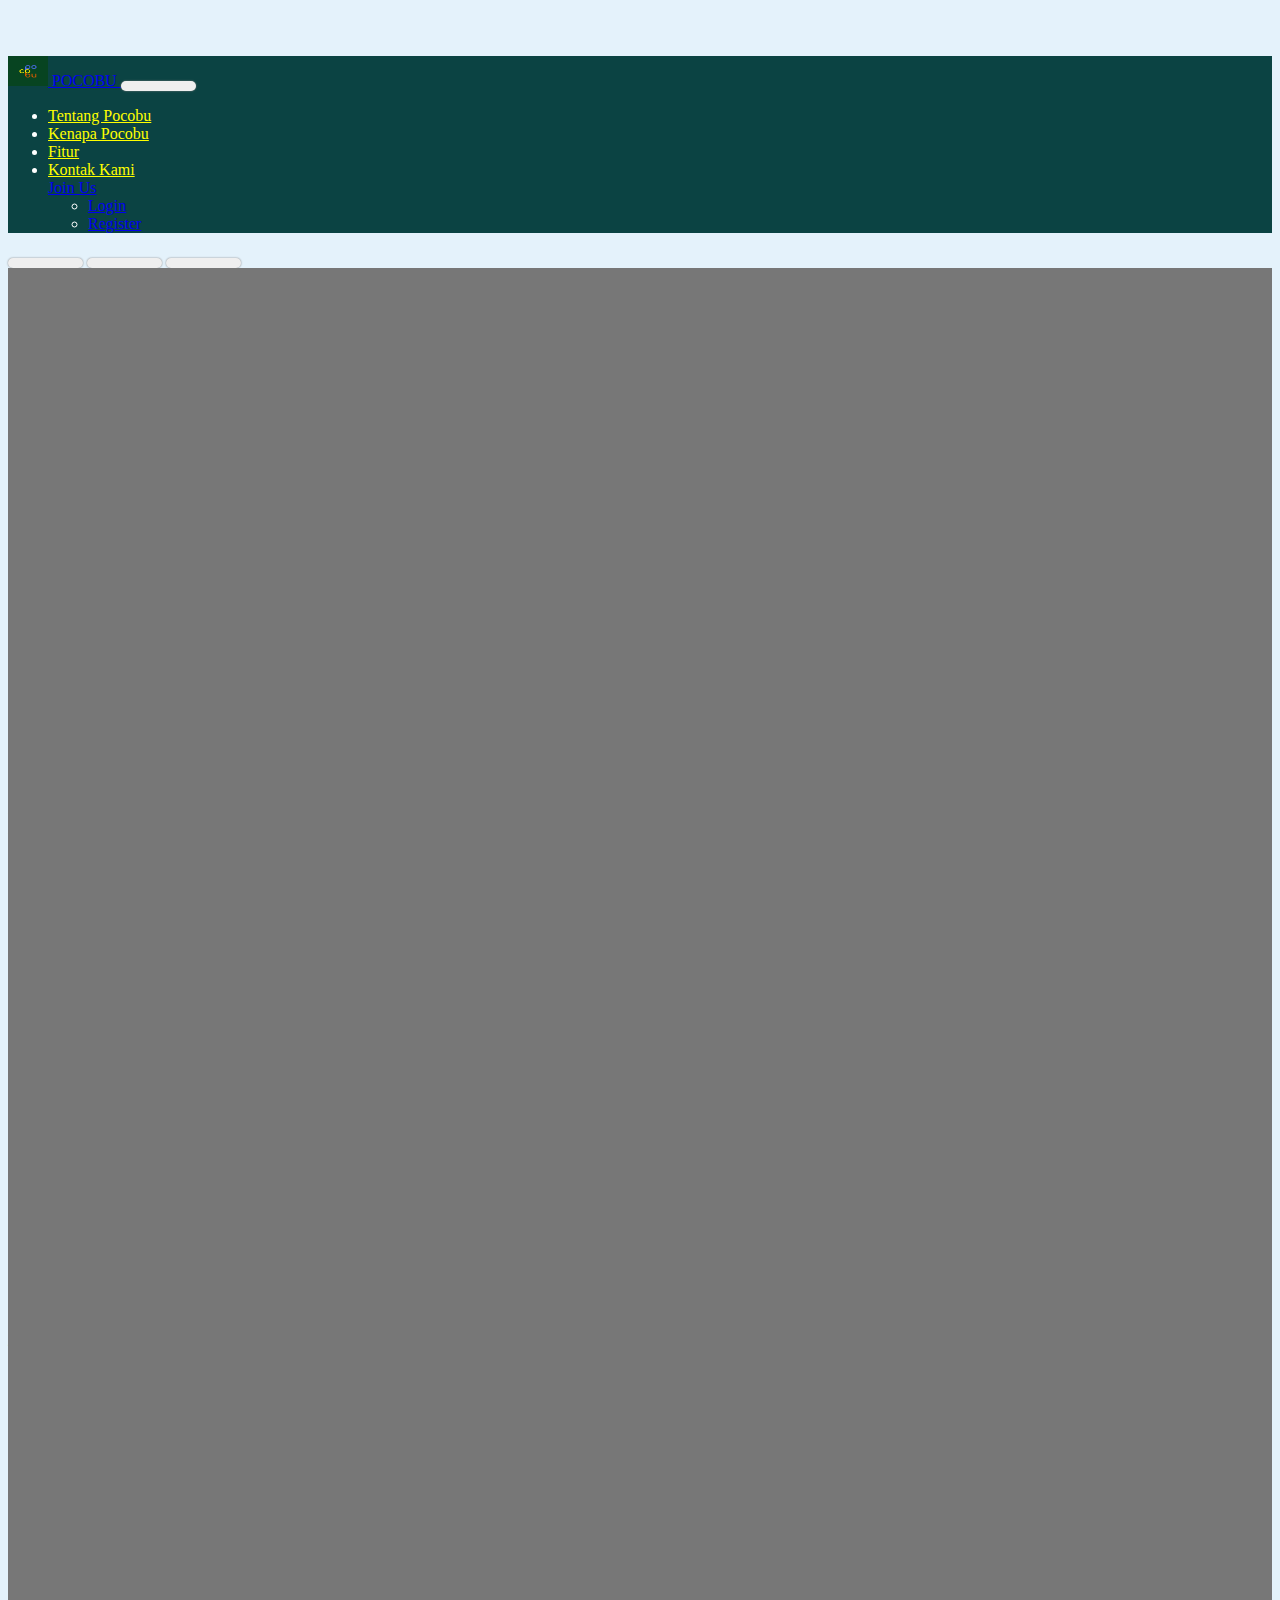
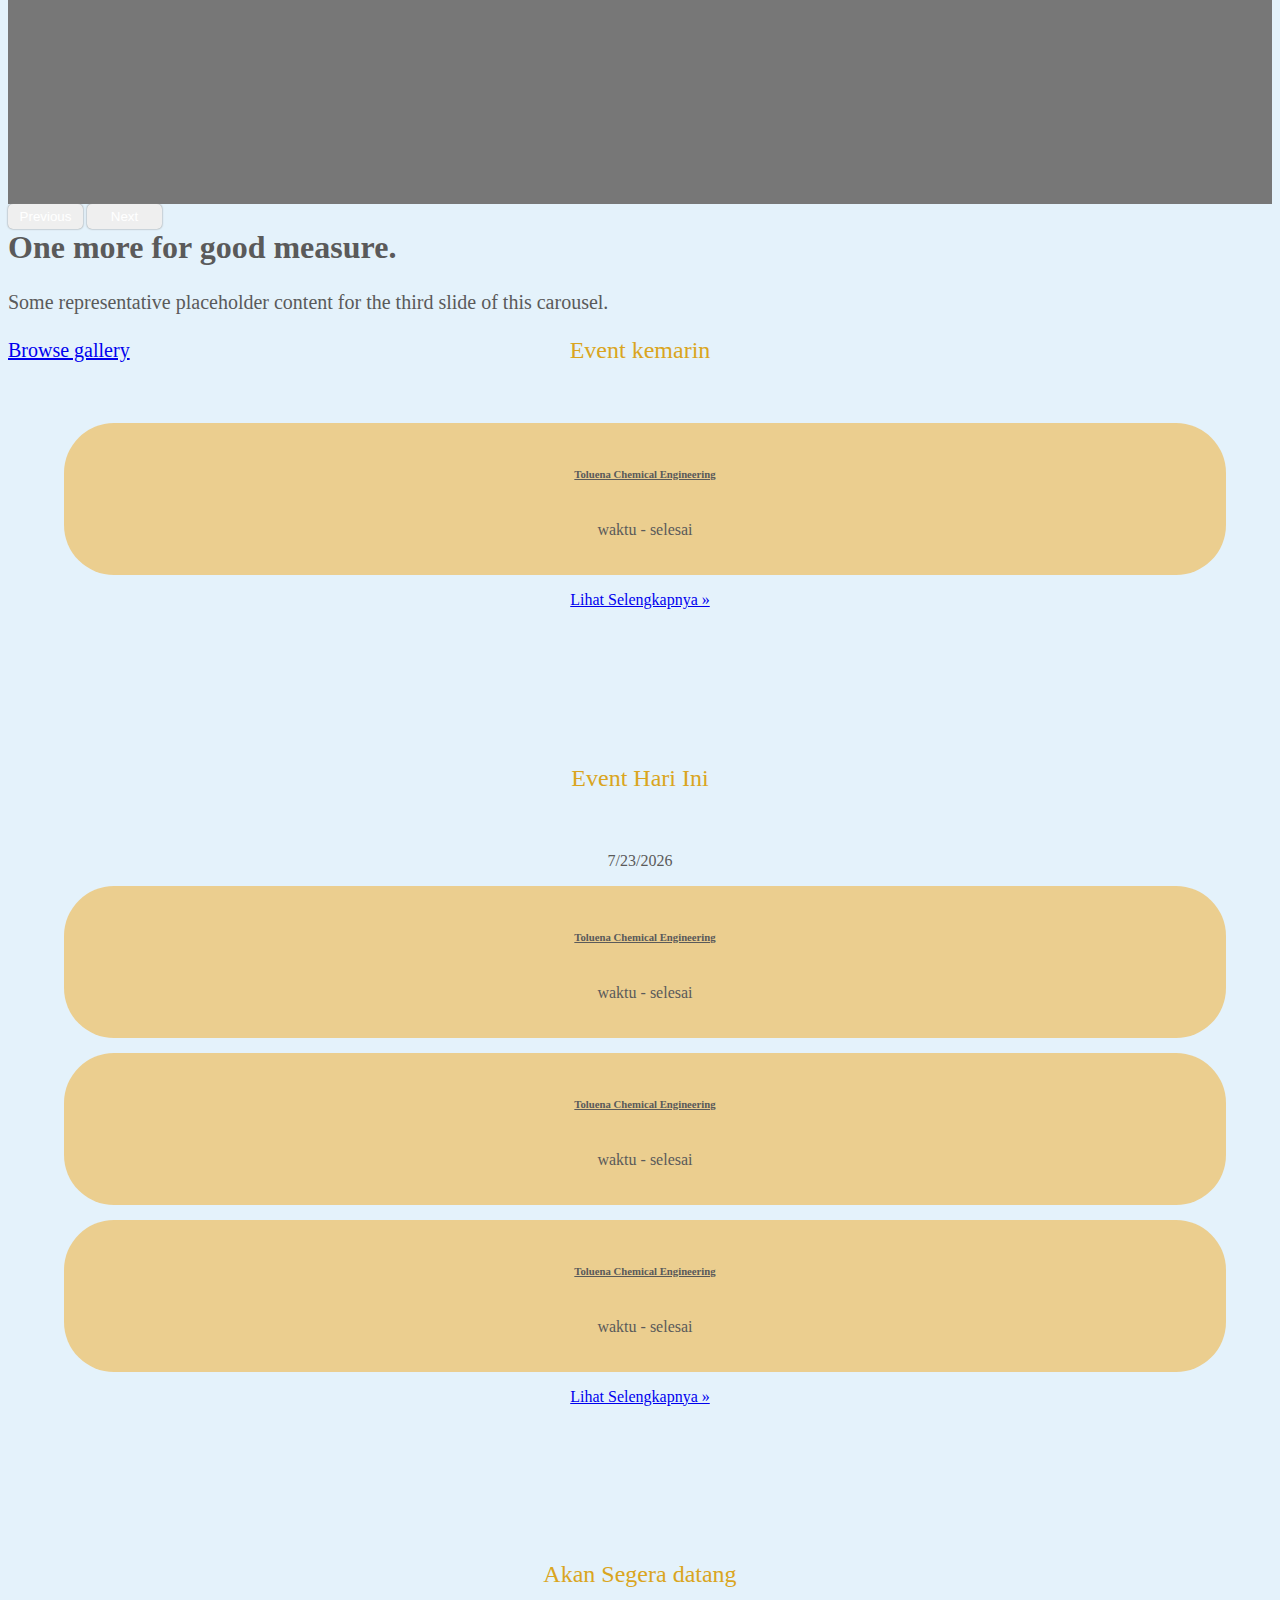
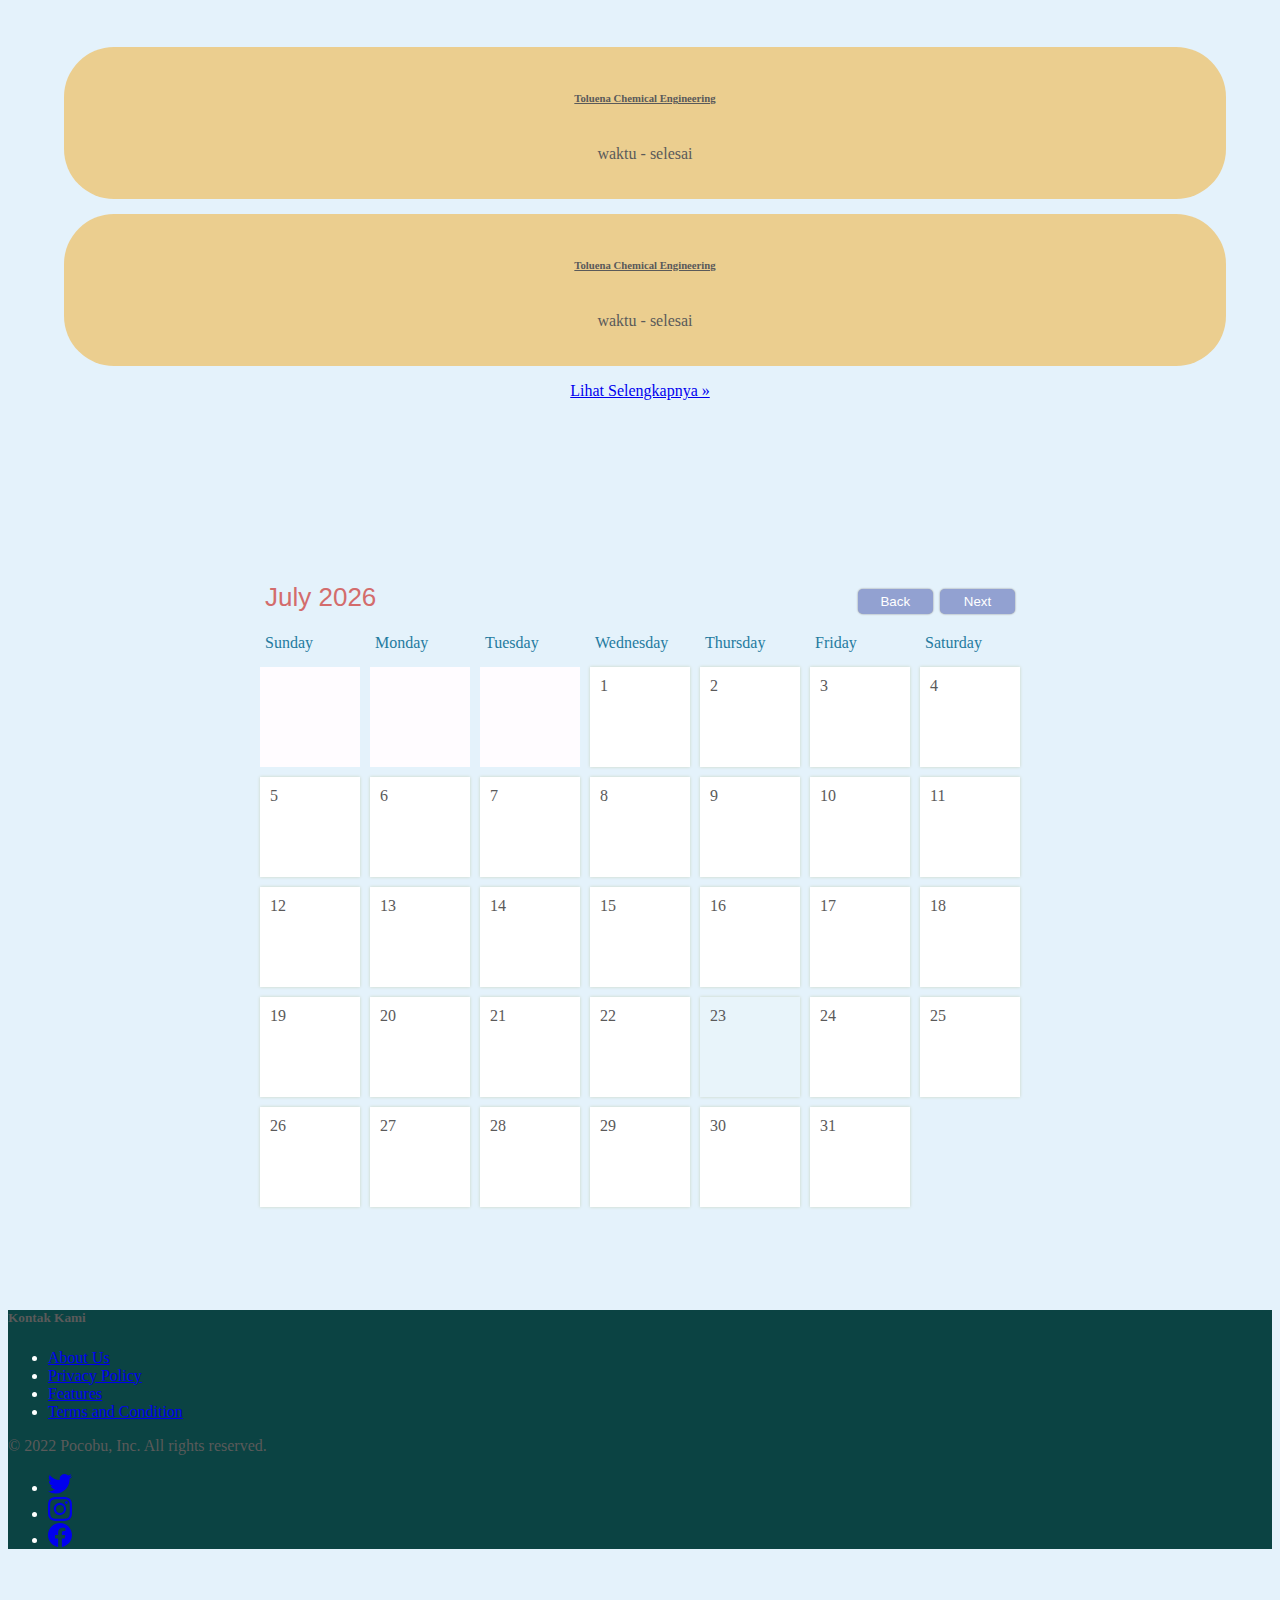
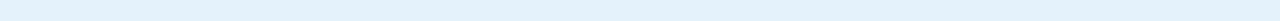
<file: Dashboard/index.html>
<!DOCTYPE html>
<html lang="en">
  <head>
    <!-- Required meta tags -->
    <meta charset="utf-8" />
    <meta name="viewport" content="width=device-width, initial-scale=1" />

    <!-- Bootstrap CSS -->
    <link href="https://cdn.jsdelivr.net/npm/bootstrap@5.1.3/dist/css/bootstrap.min.css" rel="stylesheet" integrity="sha384-1BmE4kWBq78iYhFldvKuhfTAU6auU8tT94WrHftjDbrCEXSU1oBoqyl2QvZ6jIW3" crossorigin="anonymous" />

    <title>Dashboard</title>

    <style>
      .bd-placeholder-img {
        font-size: 1.125rem;
        text-anchor: middle;
        -webkit-user-select: none;
        -moz-user-select: none;
        user-select: none;
      }

      @media (min-width: 768px) {
        .bd-placeholder-img-lg {
          font-size: 3.5rem;
        }
      }
    </style>
    <link rel="stylesheet" href="css/style.css">
    <link rel="stylesheet" href="css/carousel.css">
    <link rel="stylesheet" href="css/footers.css">
    <link rel="stylesheet" href="css/kalender.css">
  </head>
  <body>

<header>
 
  <nav class="navbar fixed-top navbar-expand-lg navbar-dark" style="background-color: #0B4343">
    <div class="container">
      <a id="Home" class="navbar-brand" href="#">
        <img src="image/Copy of Pocoboo!.png" alt="" width="40" height="30" class="d-inline-block align-text-top" />
        POCOBU
      </a>
      <button class="navbar-toggler" type="button" data-bs-toggle="collapse" data-bs-target="#navbarNavDropdown" aria-controls="navbarNavDropdown" aria-expanded="false" aria-label="Toggle navigation">
        <span class="navbar-toggler-icon"></span>
      </button>
      <div class="collapse navbar-collapse" id="navbarNavDropdown">
        <ul class="navbar-nav ms-auto">
          <li class="nav-item">
            <a class="nav-link" aria-current="page" href="#aboutUs" style="color: yellow;">Tentang Pocobu</a>
          </li>
          <li class="nav-item">
            <a class="nav-link" aria-current="page" href="#alasan" style="color: yellow;">Kenapa Pocobu</a>
          </li>
          <li class="nav-item">
            <a class="nav-link" href="#features" style="color: yellow;" >Fitur</a>
          </li>
          <li class="nav-item">
            <a class="nav-link" href="#footers" style="color: yellow;">Kontak Kami</a>
          </li>
          <div class="dropdown">
            <a class="btn btn-primary dropdown-toggle border-white" href="#" role="button" id="dropdownMenuLink" data-bs-toggle="dropdown" aria-expanded="false"> Join Us </a>
            <ul class="dropdown-menu" aria-labelledby="dropdownMenuLink">
              <li><a class="dropdown-item" href="#">Login</a></li>
              <li><a class="dropdown-item" href="#">Register</a></li>
            </ul>
          </div>
        </ul>
      </div>
    </div>
  </nav>

</header>

<main>
    <div>
       <!-- svg -->
       <svg xmlns="http://www.w3.org/2000/svg" style="display: none">
          <symbol id="facebook" viewBox="0 0 16 16">
            <path
              d="M16 8.049c0-4.446-3.582-8.05-8-8.05C3.58 0-.002 3.603-.002 8.05c0 4.017 2.926 7.347 6.75 7.951v-5.625h-2.03V8.05H6.75V6.275c0-2.017 1.195-3.131 3.022-3.131.876 0 1.791.157 1.791.157v1.98h-1.009c-.993 0-1.303.621-1.303 1.258v1.51h2.218l-.354 2.326H9.25V16c3.824-.604 6.75-3.934 6.75-7.951z"
            />
          </symbol>
          <symbol id="instagram" viewBox="0 0 16 16">
            <path
              d="M8 0C5.829 0 5.556.01 4.703.048 3.85.088 3.269.222 2.76.42a3.917 3.917 0 0 0-1.417.923A3.927 3.927 0 0 0 .42 2.76C.222 3.268.087 3.85.048 4.7.01 5.555 0 5.827 0 8.001c0 2.172.01 2.444.048 3.297.04.852.174 1.433.372 1.942.205.526.478.972.923 1.417.444.445.89.719 1.416.923.51.198 1.09.333 1.942.372C5.555 15.99 5.827 16 8 16s2.444-.01 3.298-.048c.851-.04 1.434-.174 1.943-.372a3.916 3.916 0 0 0 1.416-.923c.445-.445.718-.891.923-1.417.197-.509.332-1.09.372-1.942C15.99 10.445 16 10.173 16 8s-.01-2.445-.048-3.299c-.04-.851-.175-1.433-.372-1.941a3.926 3.926 0 0 0-.923-1.417A3.911 3.911 0 0 0 13.24.42c-.51-.198-1.092-.333-1.943-.372C10.443.01 10.172 0 7.998 0h.003zm-.717 1.442h.718c2.136 0 2.389.007 3.232.046.78.035 1.204.166 1.486.275.373.145.64.319.92.599.28.28.453.546.598.92.11.281.24.705.275 1.485.039.843.047 1.096.047 3.231s-.008 2.389-.047 3.232c-.035.78-.166 1.203-.275 1.485a2.47 2.47 0 0 1-.599.919c-.28.28-.546.453-.92.598-.28.11-.704.24-1.485.276-.843.038-1.096.047-3.232.047s-2.39-.009-3.233-.047c-.78-.036-1.203-.166-1.485-.276a2.478 2.478 0 0 1-.92-.598 2.48 2.48 0 0 1-.6-.92c-.109-.281-.24-.705-.275-1.485-.038-.843-.046-1.096-.046-3.233 0-2.136.008-2.388.046-3.231.036-.78.166-1.204.276-1.486.145-.373.319-.64.599-.92.28-.28.546-.453.92-.598.282-.11.705-.24 1.485-.276.738-.034 1.024-.044 2.515-.045v.002zm4.988 1.328a.96.96 0 1 0 0 1.92.96.96 0 0 0 0-1.92zm-4.27 1.122a4.109 4.109 0 1 0 0 8.217 4.109 4.109 0 0 0 0-8.217zm0 1.441a2.667 2.667 0 1 1 0 5.334 2.667 2.667 0 0 1 0-5.334z"
            />
          </symbol>
          <symbol id="twitter" viewBox="0 0 16 16">
            <path
              d="M5.026 15c6.038 0 9.341-5.003 9.341-9.334 0-.14 0-.282-.006-.422A6.685 6.685 0 0 0 16 3.542a6.658 6.658 0 0 1-1.889.518 3.301 3.301 0 0 0 1.447-1.817 6.533 6.533 0 0 1-2.087.793A3.286 3.286 0 0 0 7.875 6.03a9.325 9.325 0 0 1-6.767-3.429 3.289 3.289 0 0 0 1.018 4.382A3.323 3.323 0 0 1 .64 6.575v.045a3.288 3.288 0 0 0 2.632 3.218 3.203 3.203 0 0 1-.865.115 3.23 3.23 0 0 1-.614-.057 3.283 3.283 0 0 0 3.067 2.277A6.588 6.588 0 0 1 .78 13.58a6.32 6.32 0 0 1-.78-.045A9.344 9.344 0 0 0 5.026 15z"
            />
          </symbol>
        </svg>
      <!-- akhir svg -->
      

    <div id="myCarousel" class="carousel slide" data-bs-ride="carousel">
      <div class="carousel-indicators">
        <button type="button" data-bs-target="#myCarousel" data-bs-slide-to="0" class="active" aria-current="true" aria-label="Slide 1"></button>
        <button type="button" data-bs-target="#myCarousel" data-bs-slide-to="1" aria-label="Slide 2"></button>
        <button type="button" data-bs-target="#myCarousel" data-bs-slide-to="2" aria-label="Slide 3"></button>
      </div>
      <div class="carousel-inner">
        <div class="carousel-item active">
          <svg class="bd-placeholder-img" width="100%" height="100%" xmlns="http://www.w3.org/2000/svg" aria-hidden="true" preserveAspectRatio="xMidYMid slice" focusable="false"><rect width="100%" height="100%" fill="#777"/></svg>
  
          <div class="container">
            <div class="carousel-caption text-start">
              <h1>Example headline.</h1>
              <p>Some representative placeholder content for the first slide of the carousel.</p>
              <p><a class="btn btn-lg btn-primary" href="#">Sign up today</a></p>
            </div>
          </div>
        </div>
        <div class="carousel-item">
          <svg class="bd-placeholder-img" width="100%" height="100%" xmlns="http://www.w3.org/2000/svg" aria-hidden="true" preserveAspectRatio="xMidYMid slice" focusable="false"><rect width="100%" height="100%" fill="#777"/></svg>
  
          <div class="container">
            <div class="carousel-caption">
              <h1>Another example headline.</h1>
              <p>Some representative placeholder content for the second slide of the carousel.</p>
              <p><a class="btn btn-lg btn-primary" href="#">Learn more</a></p>
            </div>
          </div>
        </div>
        <div class="carousel-item">
          <svg class="bd-placeholder-img" width="100%" height="100%" xmlns="http://www.w3.org/2000/svg" aria-hidden="true" preserveAspectRatio="xMidYMid slice" focusable="false"><rect width="100%" height="100%" fill="#777"/></svg>
  
          <div class="container">
            <div class="carousel-caption text-end">
              <h1>One more for good measure.</h1>
              <p>Some representative placeholder content for the third slide of this carousel.</p>
              <p><a class="btn btn-lg btn-primary" href="#">Browse gallery</a></p>
            </div>
          </div>
        </div>
      </div>
      <button class="carousel-control-prev" type="button" data-bs-target="#myCarousel" data-bs-slide="prev">
        <span class="carousel-control-prev-icon" aria-hidden="true"></span>
        <span class="visually-hidden">Previous</span>
      </button>
      <button class="carousel-control-next" type="button" data-bs-target="#myCarousel" data-bs-slide="next">
        <span class="carousel-control-next-icon" aria-hidden="true"></span>
        <span class="visually-hidden">Next</span>
      </button>
    </div>
  
      <!-- Marketing messaging and featurettes
  ================================================== -->
  <!-- Wrap the rest of the page in another container to center all the content. -->

  <div class="container marketing">

    <!-- Three columns of text below the carousel -->
   <section id="threeCard">
    <div class="row">

      <div class="col-12 col-md-6 col-lg-4">
        <h2>Event kemarin</h2>
        <div class="card">
          <div class="listEvent">
            <div class="judul">
              <div class="icon">
              </div>
              <h6>Toluena Chemical Engineering</h6>
            </div>
            <p>waktu - selesai</p>
          </div>

          <p><a class="btn btn-secondary" href="#">Lihat Selengkapnya &raquo;</a></p>
        </div>
      </div><!-- /.col-lg-4 -->


      <div id="card-2" class="col-12 col-md-6 col-lg-4">
        <h2 class="">Event Hari Ini</h2>
        <div class="card">
          <p id="waktuSekarang">hari ini</p>
          <div class="listEvent">
            <div class="judul">
              <div class="icon">
              </div>
              <h6>Toluena Chemical Engineering</h6>
            </div>
            <p>waktu - selesai</p>
          </div>
            
          <div class="listEvent">
            <div class="judul">
              <div class="icon">
              </div>
              <h6>Toluena Chemical Engineering</h6>
            </div>
            <p>waktu - selesai</p>
          </div>

          <div class="listEvent">
            <div class="judul">
              <div class="icon">
              </div>
              <h6>Toluena Chemical Engineering</h6>
            </div>
            <p>waktu - selesai</p>
          </div>
 
          <p><a class="btn btn-secondary" href="#">Lihat Selengkapnya &raquo;</a></p>
        </div>
      </div><!-- /.col-lg-4 -->

      <div id="card-3" class="col-12 col-md-6 col-lg-4">
        <h2>Akan Segera datang</h2>
        <div class="card">
          <div class="listEvent">
            <div class="judul">
              <div class="icon">

              </div>
              <h6>Toluena Chemical Engineering</h6>
            </div>
            <p>waktu - selesai</p>
          </div>

          <div class="listEvent">
            <div class="judul">
              <div class="icon">

              </div>
              <h6>Toluena Chemical Engineering</h6>
            </div>
            <p>waktu - selesai</p>
          </div>
        <p><a class="btn btn-secondary" href="#">Lihat Selengkapnya &raquo;</a></p>
        </div>        
      </div><!-- /.col-lg-4 -->
    </div><!-- /.row -->

   </section>
  </div><!-- /.container -->

  <!-- callendar -->
  <section id="kalender">
    <div class="card">
      <div id="container">
        <div id="header">
          <div id="monthDisplay"></div>
          <div>
            <button id="backButton">Back</button>
            <button id="nextButton">Next</button>
          </div>
        </div>
  
        <div id="weekdays">
          <div>Sunday</div>
          <div>Monday</div>
          <div>Tuesday</div>
          <div>Wednesday</div>
          <div>Thursday</div>
          <div>Friday</div>
          <div>Saturday</div>
        </div>
  
        <div id="calendar"></div>
      </div>
  
      <div id="newEventModal">
        <h2>New Event</h2>
  
        <input id="eventTitleInput" placeholder="Event Title" />
  
        <button id="saveButton">Save</button>
        <button id="cancelButton">Cancel</button>
      </div>
  
      <div id="deleteEventModal">
        <h2>Event</h2>
  
        <p id="eventText"></p>
  
        <button id="deleteButton">Delete</button>
        <button id="closeButton">Close</button>
      </div>
  
      <div id="modalBackDrop"></div>
  
    </div>
  </section>

      <!-- Footers -->

      <section id="footers" style="background-color: #0B4343;">
        <div class="container">
          <footer class="py-5">
            <div class="row">
              <div class="col-2">
                <h5 class="text-white">Kontak Kami</h5>
                <ul class="nav flex-column" style="color: white;">
                  <li class="nav-item mb-2"><a href="aboutUs.html" class="nav-link p-0 text-white">About Us</a></li>
                  <li class="nav-item mb-2"><a href="#" class="nav-link p-0 text-white">Privacy Policy</a></li>
                  <li class="nav-item mb-2"><a href="#" class="nav-link p-0 text-white">Features</a></li>
                  <li class="nav-item mb-2"><a href="#" class="nav-link p-0 text-white">Terms and Condition</a></li>
                </ul>
              </div>
    
            <div class="d-flex justify-content-between py-4 my-4 border-top">
              <p class="text-white">&copy; 2022 Pocobu, Inc. All rights reserved.</p>
              <ul class="list-unstyled d-flex" style="color: white;">
                <li class="ms-3">
                  <a class="link-light" href="#"
                    ><svg class="bi" width="24" height="24"><use xlink:href="#twitter" /></svg
                  ></a>
                </li>
                <li class="ms-3">
                  <a class="link-light" href="#"
                    ><svg class="bi" width="24" height="24"><use xlink:href="#instagram" /></svg
                  ></a>
                </li>
                <li class="ms-3">
                  <a class="link-light" href="#"
                    ><svg class="bi" width="24" height="24"><use xlink:href="#facebook" /></svg
                  ></a>
                </li>
              </ul>
            </div>
          </footer>
        </div>
       </section>
    
        <!-- Akhir Footers -->
</main>


    <!-- Optional JavaScript; choose one of the two! -->

    <!-- Option 1: Bootstrap Bundle with Popper -->
    <script src="https://cdn.jsdelivr.net/npm/bootstrap@5.1.3/dist/js/bootstrap.bundle.min.js" integrity="sha384-ka7Sk0Gln4gmtz2MlQnikT1wXgYsOg+OMhuP+IlRH9sENBO0LRn5q+8nbTov4+1p" crossorigin="anonymous"></script>

    <script src="carousel.js"></script>
    <script src="kalender.js"></script>

    <!-- Option 2: Separate Popper and Bootstrap JS -->
    <!--
    <script src="https://cdn.jsdelivr.net/npm/@popperjs/core@2.10.2/dist/umd/popper.min.js" integrity="sha384-7+zCNj/IqJ95wo16oMtfsKbZ9ccEh31eOz1HGyDuCQ6wgnyJNSYdrPa03rtR1zdB" crossorigin="anonymous"></script>
    <script src="https://cdn.jsdelivr.net/npm/bootstrap@5.1.3/dist/js/bootstrap.min.js" integrity="sha384-QJHtvGhmr9XOIpI6YVutG+2QOK9T+ZnN4kzFN1RtK3zEFEIsxhlmWl5/YESvpZ13" crossorigin="anonymous"></script>
    -->
  </body>
</html>
</file>
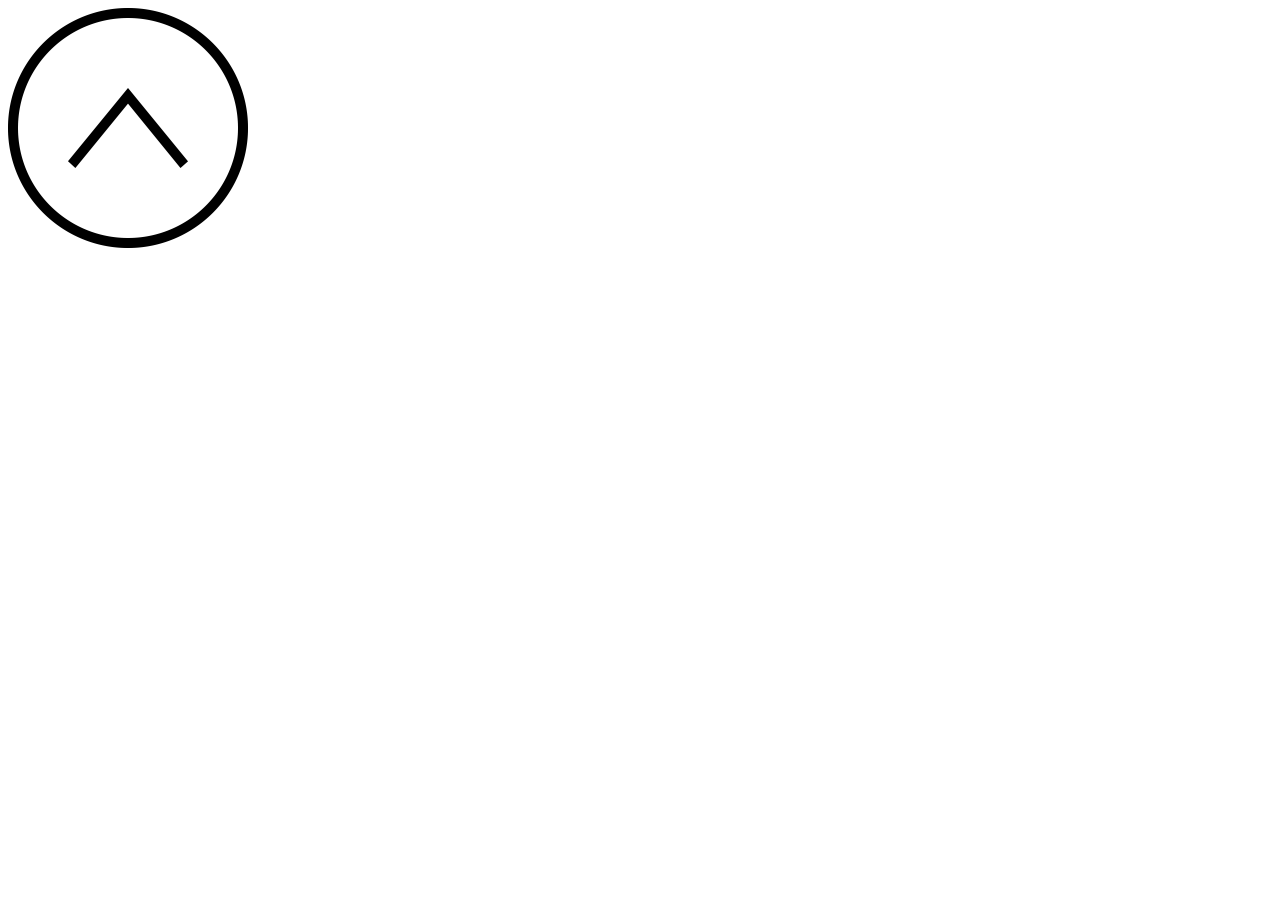
<file: test/index.html>
<!DOCTYPE html>
<html lang="en">
  <head>
    <meta charset="UTF-8" />
    <meta http-equiv="X-UA-Compatible" content="IE=edge" />
    <meta name="viewport" content="width=device-width, initial-scale=1.0" />
    <title>Document</title>
    <link rel="stylesheet" href="style.css" />
  </head>
  <body>
    <div class="cek"></div>
    <div><img src="angelUp.png" alt="" /></div>
  </body>
</html>
</file>
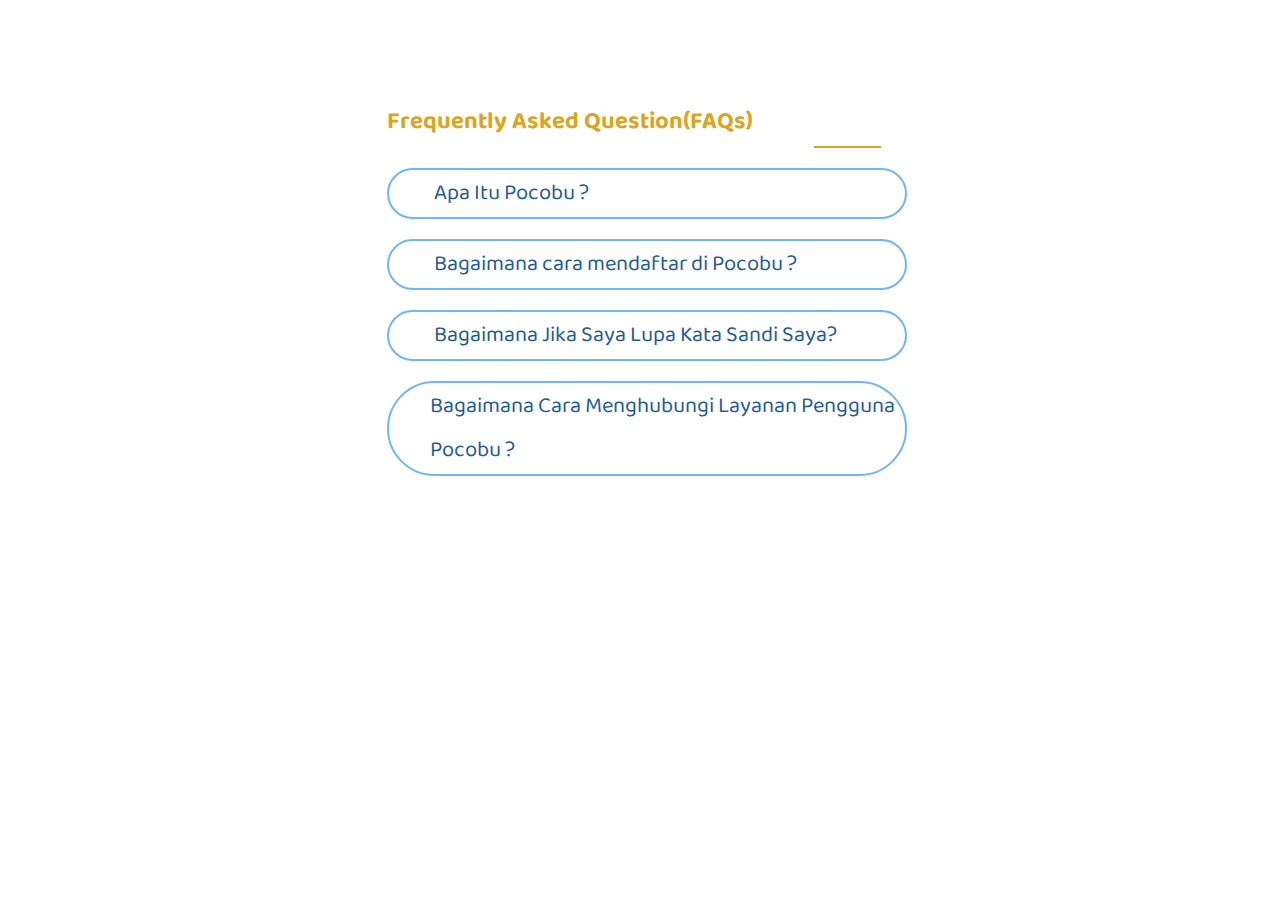
<file: test/test.html>
<!DOCTYPE html>
<html lang="en">
  <head>
    <meta charset="UTF-8" />
    <meta http-equiv="X-UA-Compatible" content="IE=edge" />
    <meta name="viewport" content="width=device-width, initial-scale=1.0" />
    <title>Document</title>
    <link rel="stylesheet" href="test.css" />
  </head>
  <body>
    <section id="FAQ">
      <div class="container-fluid">
        <h2>Frequently Asked Question(FAQs)</h2>

        <div class="faq">
          <div class="accordion">
            <div class="icon"></div>
            <h5>Apa Itu Pocobu ?</h5>
          </div>
          <div class="panel">
            <p>
              Lorem ipsum dolor sit amet consectetur adipisicing elit. Quisquam, sunt doloribus soluta distinctio, inventore veniam doloremque fugiat dolorem porro cum perspiciatis possimus! Impedit corrupti reprehenderit aspernatur
              quibusdam hic molestias quis.
            </p>
          </div>
        </div>

        <div class="faq">
          <div class="accordion">
            <div class="icon"></div>
            <h5>Bagaimana cara mendaftar di Pocobu ?</h5>
          </div>
          <div class="panel">
            <p>
              Lorem ipsum dolor sit amet consectetur adipisicing elit. Quisquam, sunt doloribus soluta distinctio, inventore veniam doloremque fugiat dolorem porro cum perspiciatis possimus! Impedit corrupti reprehenderit aspernatur
              quibusdam hic molestias quis.
            </p>
          </div>
        </div>

        <div class="faq">
          <div class="accordion">
            <div class="icon"><i class="fi fi-sr-add"></i></div>
            <h5>Bagaimana Jika Saya Lupa Kata Sandi Saya?</h5>
          </div>
          <div class="panel">
            <p>
              Lorem ipsum dolor sit amet consectetur adipisicing elit. Quisquam, sunt doloribus soluta distinctio, inventore veniam doloremque fugiat dolorem porro cum perspiciatis possimus! Impedit corrupti reprehenderit aspernatur
              quibusdam hic molestias quis.
            </p>
          </div>
        </div>

        <div class="faq">
          <div class="accordion">
            <div class="icon"></div>
            <h5>Bagaimana Cara Menghubungi Layanan Pengguna Pocobu ?</h5>
          </div>
          <div class="panel">
            <p>
              Lorem ipsum dolor sit amet consectetur adipisicing elit. Quisquam, sunt doloribus soluta distinctio, inventore veniam doloremque fugiat dolorem porro cum perspiciatis possimus! Impedit corrupti reprehenderit aspernatur
              quibusdam hic molestias quis.
            </p>
          </div>
        </div>
      </div>
    </section>

    <script src="app.js"></script>
  </body>
</html>
</file>
<file: Dashboard/css/style.css>
body {
  background-color: #e4f2fb;
}
/* 
#threeCard {
  max-width: 90%;
} */

/* .row .col-lg-4 {
  background-color: #fff;
  padding: 20px;
  border-radius: 50px;
} */

/* 
#card-1 {
  padding: 50px;
  margin: 0 5px;
} */

.card {
  align-items: center;
  margin-top: 10px;
  border-radius: 50px;
  padding: 1.5rem 2rem 3rem;
  transition: all 0.2s ease;
}

.row h2 {
  margin-bottom: 20px;
}

.listEvent {
  width: 100%;
  padding: 20px 5px;
  cursor: pointer;
  border-radius: 50px;
  margin: 15px 0;
  align-items: center;
  background-color: #ebce8f;
}

.listEvent:hover {
  box-shadow: 5px 6px 6px 2px;
  transform: scale(1.1);
}

.judul {
  display: flex;
  justify-content: center;
  text-decoration: underline;
}
</file>
<file: Dashboard/css/carousel.css>
/* GLOBAL STYLES
-------------------------------------------------- */
/* Padding below the footer and lighter body text */

body {
  padding-top: 3rem;
  padding-bottom: 3rem;
  color: #5a5a5a;
}

/* CUSTOMIZE THE CAROUSEL
  -------------------------------------------------- */

/* Carousel base class */
.carousel {
  margin-bottom: 4rem;
}
/* Since positioning the image, we need to help out the caption */
.carousel-caption {
  bottom: 3rem;
  z-index: 10;
}

/* Declare heights because of positioning of img element */
.carousel-item {
  height: 32rem;
}
.carousel-item > img {
  position: absolute;
  top: 0;
  left: 0;
  min-width: 100%;
  height: 32rem;
}

/* MARKETING CONTENT
  -------------------------------------------------- */

/* Center align the text within the three columns below the carousel */
.marketing .col-lg-4 {
  padding: 1.5rem;
  margin-bottom: 1.5rem;
  text-align: center;
}
.marketing h2 {
  font-weight: 400;
  color: goldenrod;
}
/* rtl:begin:ignore */
.marketing .col-lg-4 p {
  margin-right: 0.75rem;
  margin-left: 0.75rem;
}
/* rtl:end:ignore */

/* Featurettes
  ------------------------- */

.featurette-divider {
  margin: 5rem 0; /* Space out the Bootstrap <hr> more */
}

/* Thin out the marketing headings */
.featurette-heading {
  font-weight: 300;
  line-height: 1;
  /* rtl:remove */
  letter-spacing: -0.05rem;
}

/* RESPONSIVE CSS
  -------------------------------------------------- */

@media (min-width: 40em) {
  /* Bump up size of carousel content */
  .carousel-caption p {
    margin-bottom: 1.25rem;
    font-size: 1.25rem;
    line-height: 1.4;
  }

  .featurette-heading {
    font-size: 50px;
  }
}

@media (min-width: 62em) {
  .featurette-heading {
    margin-top: 7rem;
  }
}
</file>
<file: Dashboard/css/footers.css>
#Footers {
  background-color: d08#712;
}

li {
  color: white;
}

.b-example-divider {
  height: 3rem;
  background-color: rgba(0, 0, 0, 0.1);
  border: solid rgba(0, 0, 0, 0.15);
  border-width: 1px 0;
  box-shadow: inset 0 0.5em 1.5em rgba(0, 0, 0, 0.1), inset 0 0.125em 0.5em rgba(0, 0, 0, 0.15);
}

.bi {
  vertical-align: -0.125em;
  fill: currentColor;
}
</file>
<file: Dashboard/css/kalender.css>
#kalender {
  display: flex;
  margin: 50px 0px;
  justify-content: center;
  /* background-color: #fffcff; */
}
button {
  width: 75px;
  cursor: pointer;
  box-shadow: 0px 0px 2px gray;
  border: none;
  outline: none;
  padding: 5px;
  border-radius: 5px;
  color: white;
}

#header {
  padding: 10px;
  color: #d36c6c;
  font-size: 26px;
  font-family: sans-serif;
  display: flex;
  justify-content: space-between;
}
#header button {
  background-color: #92a1d1;
}
#container {
  width: 770px;
}
#weekdays {
  width: 100%;
  display: flex;
  color: #247ba0;
}
#weekdays div {
  width: 100px;
  padding: 10px;
}
#calendar {
  width: 100%;
  margin: auto;
  display: flex;
  flex-wrap: wrap;
}
.day {
  width: 100px;
  padding: 10px;
  height: 100px;
  cursor: pointer;
  box-sizing: border-box;
  background-color: white;
  margin: 5px;
  box-shadow: 0px 0px 3px #cbd4c2;
  display: flex;
  flex-direction: column;
  justify-content: space-between;
}
.day:hover {
  background-color: #e8faed;
}

.day + #currentDay {
  background-color: #e8f4fa;
}
.event {
  font-size: 10px;
  padding: 3px;
  background-color: #58bae4;
  color: white;
  border-radius: 5px;
  max-height: 55px;
  overflow: hidden;
}
.padding {
  cursor: default !important;
  background-color: #fffcff !important;
  box-shadow: none !important;
}
#newEventModal,
#deleteEventModal {
  display: none;
  z-index: 20;
  padding: 25px;
  background-color: #e8f4fa;
  box-shadow: 0px 0px 3px black;
  border-radius: 5px;
  width: 350px;
  top: 100px;
  left: calc(50% - 175px);
  position: absolute;
  font-family: sans-serif;
}
#eventTitleInput {
  padding: 10px;
  width: 100%;
  box-sizing: border-box;
  margin-bottom: 25px;
  border-radius: 3px;
  outline: none;
  border: none;
  box-shadow: 0px 0px 3px gray;
}
#eventTitleInput.error {
  border: 2px solid red;
}
#cancelButton,
#deleteButton {
  background-color: #d36c6c;
}
#saveButton,
#closeButton {
  background-color: #92a1d1;
}
#eventText {
  font-size: 14px;
}
#modalBackDrop {
  display: none;
  top: 0px;
  left: 0px;
  z-index: 10;
  width: 100vw;
  height: 100vh;
  position: absolute;
  background-color: rgba(0, 0, 0, 0.8);
}
</file>
<file: test/style.css>
.cek {
  background-image: url("angelUp.png");
}
</file>
<file: test/test.css>
@import url("https://fonts.googleapis.com/css2?family=Baloo+Bhaina+2:wght@500&display=swap");

#FAQ {
  font-family: "Baloo Bhaina 2", cursive;
}

/* #FAQ h2 {
  margin-bottom: 1rem;
} */
.container-fluid {
  width: 40%;
  margin: 0 auto;
  margin-top: 100px;
}

.container-fluid h2 {
  color: goldenrod;
  position: relative;
  /* width: 23rem; */
}

.container-fluid h2::after {
  content: "";
  position: absolute;
  bottom: 0;
  right: 12px;
  width: 67px;
  height: 2px;
  background-color: goldenrod;
}

.accordion {
  width: 100%;
  padding: 0 5px;
  border: 2px solid #6db5ff;
  cursor: pointer;
  border-radius: 50px;
  display: flex;
  margin: 10px 0;
  align-items: center;
}

.accordion .icon {
  margin: 0 10px 0 0;
  width: 30px;
  height: 30px;
  /* background: url(add.png) no-repeat 8px 7px #6db5ff; */
  border-radius: 50%;
  float: left;
  transition: all 0.5s ease-in;
}

.accordion h5 {
  font-size: 22px;
  margin: 0;
  padding: 3px 0 0 0;
  font-weight: normal;
  color: #1f5c9a;
}

.panel {
  text-align: justify;
  overflow: hidden;
  max-height: 0;
  transition: all 0.5s ease-in;
}

.panel p {
  padding: 0 15px;
  border-left: 1px solid #6db5ff;
  margin-left: 25px;
  font-size: 14px;
}

.faq.active .panel {
  max-height: 300px;
  animation: fade 1s ease-in-out;
}
</file>
